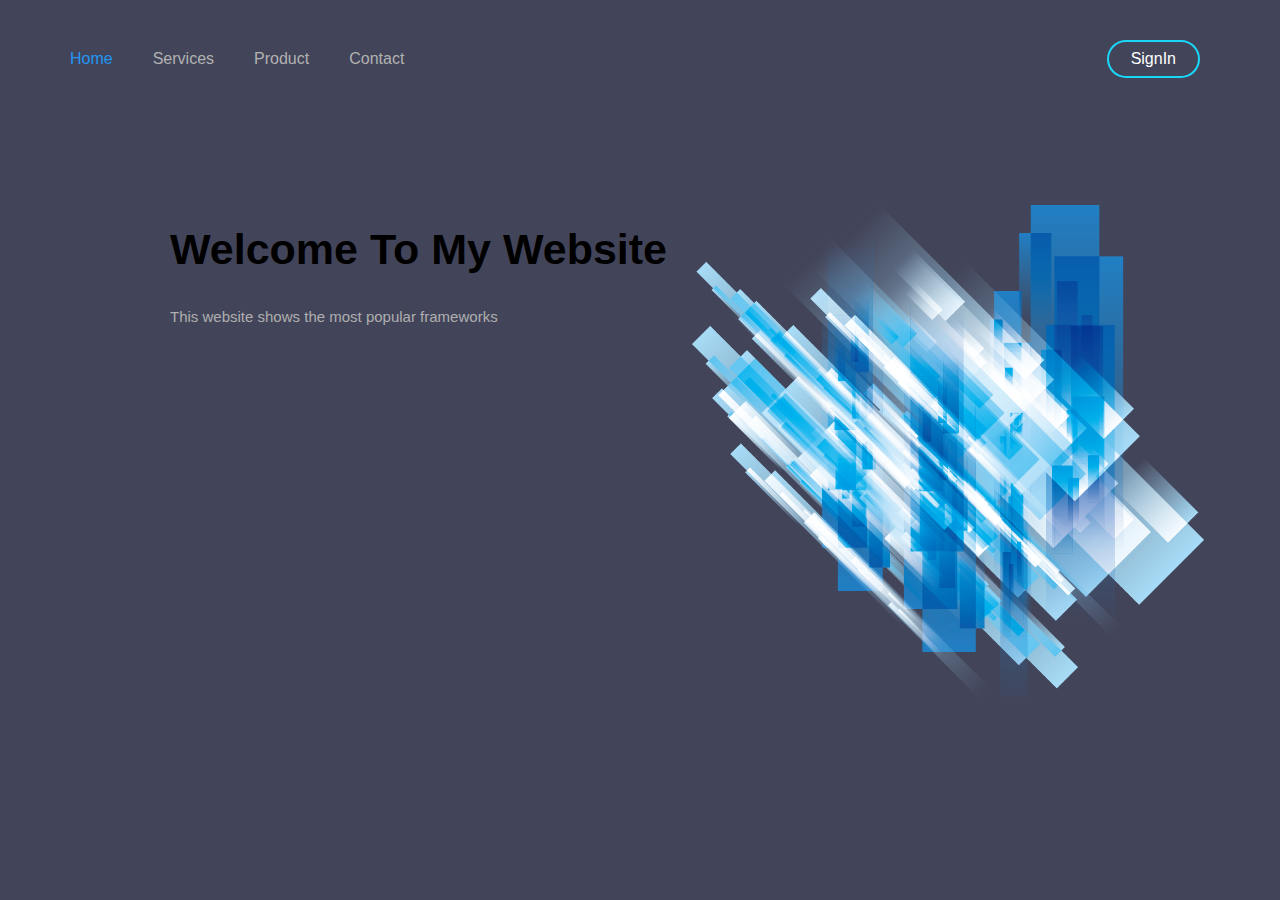
<file: index.html>
<!DOCTYPE html>
<html lang="en">
  <head>
    <meta charset="UTF-8" />
    <meta name="viewport" content="width=device-width, initial-scale=1.0" />
    <link rel="stylesheet" href="style.css" />
    <title>Document</title>
  </head>
  <body>
    <div class="container">
      <div class="menu">
        <ul>
          <li class="active">Home</li>
          <li>Services</li>
          <li>Product</li>
          <li>Contact</li>
          <li>
            <a href="login.html" class="signin-btn"><span>SignIn</span></a>
          </li>
        </ul>
      </div>
      <div class="banner">
        <div class="title">
          <h1>Welcome To My Website</h1>
          <p>This website shows the most popular frameworks</p>
        </div>
        <div class="picture">
          <img src="pic.png" />
        </div>
      </div>
    </div>
  </body>
</html>
</file>
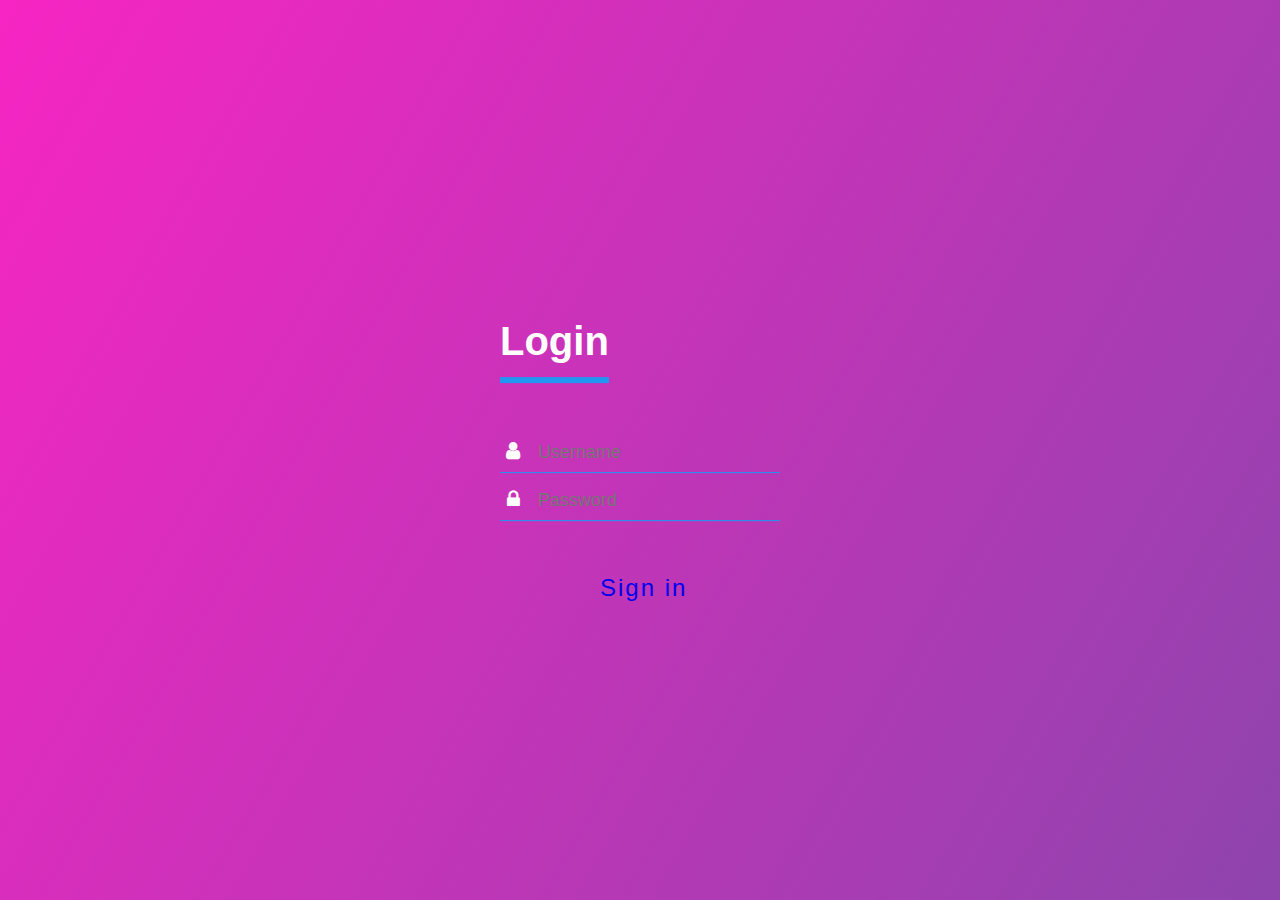
<file: login.html>
<!DOCTYPE html>
<html lang="en">
  <head>
    <meta charset="UTF-8" />
    <meta name="viewport" content="width=device-width, initial-scale=1.0" />
    <link rel="stylesheet" href="log-style.css" />
    <title>Document</title>
  </head>
  <body>
    <div class="login">
      <h1>Login</h1>
      <div class="textbox">
        <i class="fa fa-user" aria-hidden="true"></i>
        <input type="text" placeholder="Username" />
      </div>
      <div class="textbox">
        <i class="fa fa-lock" aria-hidden="true"></i>
        <input type="password" placeholder="Password" />
      </div>
      <a href="index.html">
        <span></span>
        <span></span>
        <span></span>
        <span></span>
        Sign in
      </a>
    </div>
  </body>
</html>
</file>
<file: style.css>
* {
  margin: 0;
  padding: 0;
  font-family: sans-serif;
}
.container {
  width: 100%;
  height: 100%;
  background: #42455a;
  height: 100vh;
}
.menu ul {
  display: inline-flex;
  margin: 50px;
}
.menu ul li {
  list-style: none;
  margin: 0 20px;
  color: #b2b1b1;
  cursor: pointer;
}
.active {
  color: #2196f3 !important;
}
.signin-btn {
  top: 40px;
  right: 80px;
  position: absolute;
  text-decoration: none;
  color: white;
  border: 2px solid transparent;
  border-radius: 20px;
  background-image: linear-gradient(#42455a, #42455a),
    radial-gradient(circle at top left, #19d7f8, #19d7f8);
  background-origin: border-box;
  background-clip: content-box, border-box;
}
.signin-btn span {
  display: block;
  padding: 8px 22px;
}
.signin-btn :hover {
  padding: 16px 66px;
}
.banner {
  width: 80%;
  height: 70%;
  top: 25%;
  left: 130px;
  position: absolute;
  color: white;
}
.title {
  width: 50%;
  float: left;
}
.title h1 {
  font-size: 43px;
  width: 640px;
  position: relative;
  margin-left: 40px;
  color: black;
}
.title p {
  width: 650px;
  font-size: 15px;
  margin: 30px 0 30px 40px;
  line-height: 25px;
  color: #afaeae;
}
.picture {
  width: 50%;
  float: right;
}
.picture img {
  width: 100%;
  margin-top: -20px;
  padding-left: 50px;
}
</file>
<file: log-style.css>
@import "https://maxcdn.bootstrapcdn.com/font-awesome/4.6.3/css/font-awesome.min.css";
body {
  margin: 0;
  padding: 0;
  font-family: sans-serif;
  background: linear-gradient(120deg, #f725c3, #8e44ad);
  height: 100vh;
}
.login {
  width: 280px;
  position: absolute;
  top: 50%;
  left: 50%;
  transform: translate(-50%, -50%);
  color: white;
}
.login h1 {
  float: left;
  font-size: 40px;
  border-bottom: 6px solid #2196f3;
  margin-bottom: 50px;
  padding: 13px 0;
}
.textbox {
  width: 100%;
  overflow: hidden;
  font-size: 20px;
  padding: 8px 0;
  margin: 8px 0;
  border-bottom: 1px solid #2196f3;
}
.textbox i {
  width: 26px;
  float: left;
  text-align: center;
}
.textbox input {
  border: none;
  outline: none;
  background: none;
  color: white;
  font-size: 18px;
  width: 80%;
  float: left;
  margin: 0 10px;
}
a {
  position: relative;
  display: inline-block;
  padding: 15px 40px;
  margin-top: 30px;
  margin-left: 60px;
  letter-spacing: 2px;
  text-decoration: none;
  font-size: 24px;
  overflow: hidden;
}
a:visited {
  color: white;
}
a:hover {
  color: white;
  background: #2196f3;
  box-shadow: 0 0 10px #2196f3, 0 0 40px #2196f3, 0 0 80px #2196f3;
  transition-delay: 0.6s;
}
a span {
  position: absolute;
  display: block;
}
a span:nth-child(1) {
  top: 0;
  left: -100%;
  width: 100%;
  height: 2px;
  background: linear-gradient(90deg, transparent, #2196f3);
}
a:hover span:nth-child(1) {
  left: 100%;
  transition: 0.6s;
}
a span:nth-child(3) {
  bottom: 0;
  right: -100%;
  width: 100%;
  height: 2px;
  background: linear-gradient(270deg, transparent, #2196f3);
}
a:hover span:nth-child(3) {
  right: 100%;
  transition: 1s;
  transition-delay: 0.3s;
}
a span:nth-child(2) {
  top: -100%;
  right: 0;
  width: 2px;
  height: 100%;
  background: linear-gradient(180deg, transparent, #2196f3);
}
a:hover span:nth-child(2) {
  top: 100%;
  transition: 1s;
  transition-delay: 0.15s;
}
a span:nth-child(4) {
  bottom: -100%;
  left: 0;
  width: 2px;
  height: 100%;
  background: linear-gradient(180deg, transparent, #2196f3);
}
a:hover span:nth-child(4) {
  bottom: 100%;
  transition: 1s;
  transition-delay: 0.45s;
}
</file>
